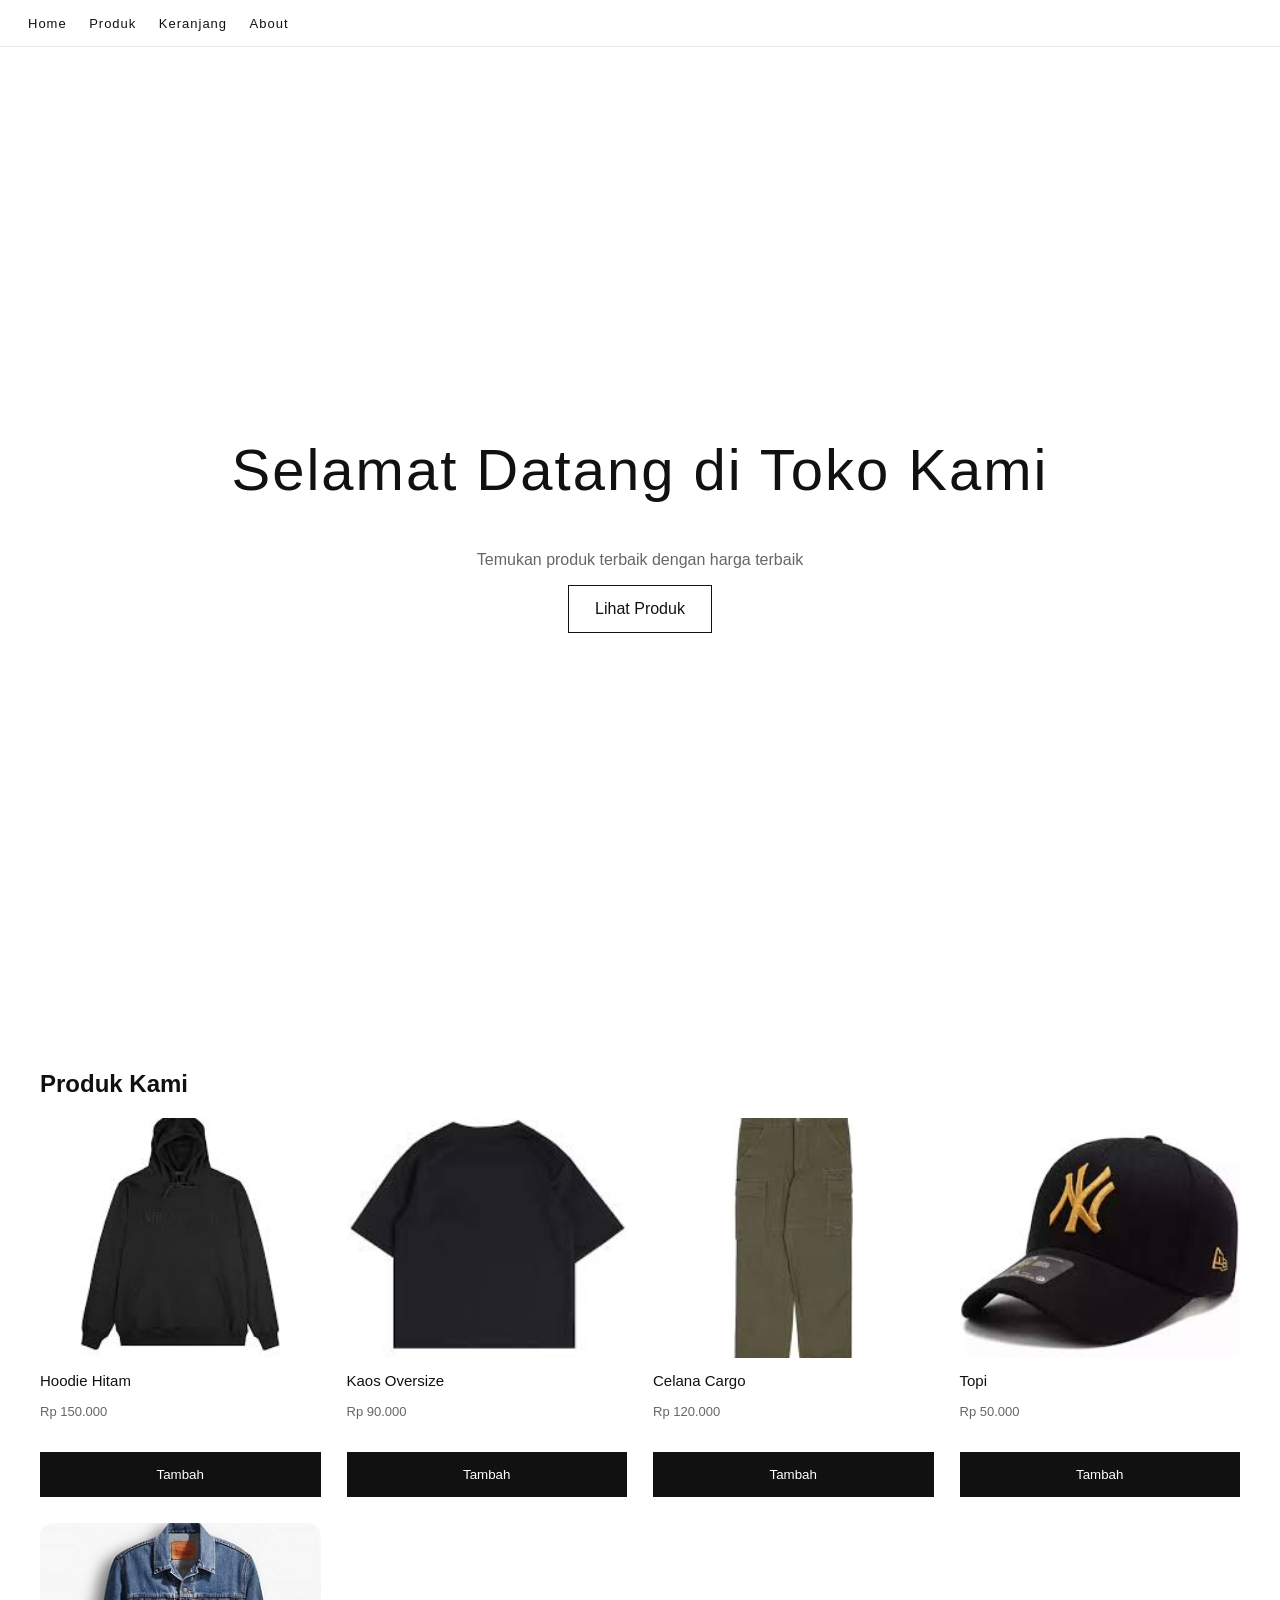
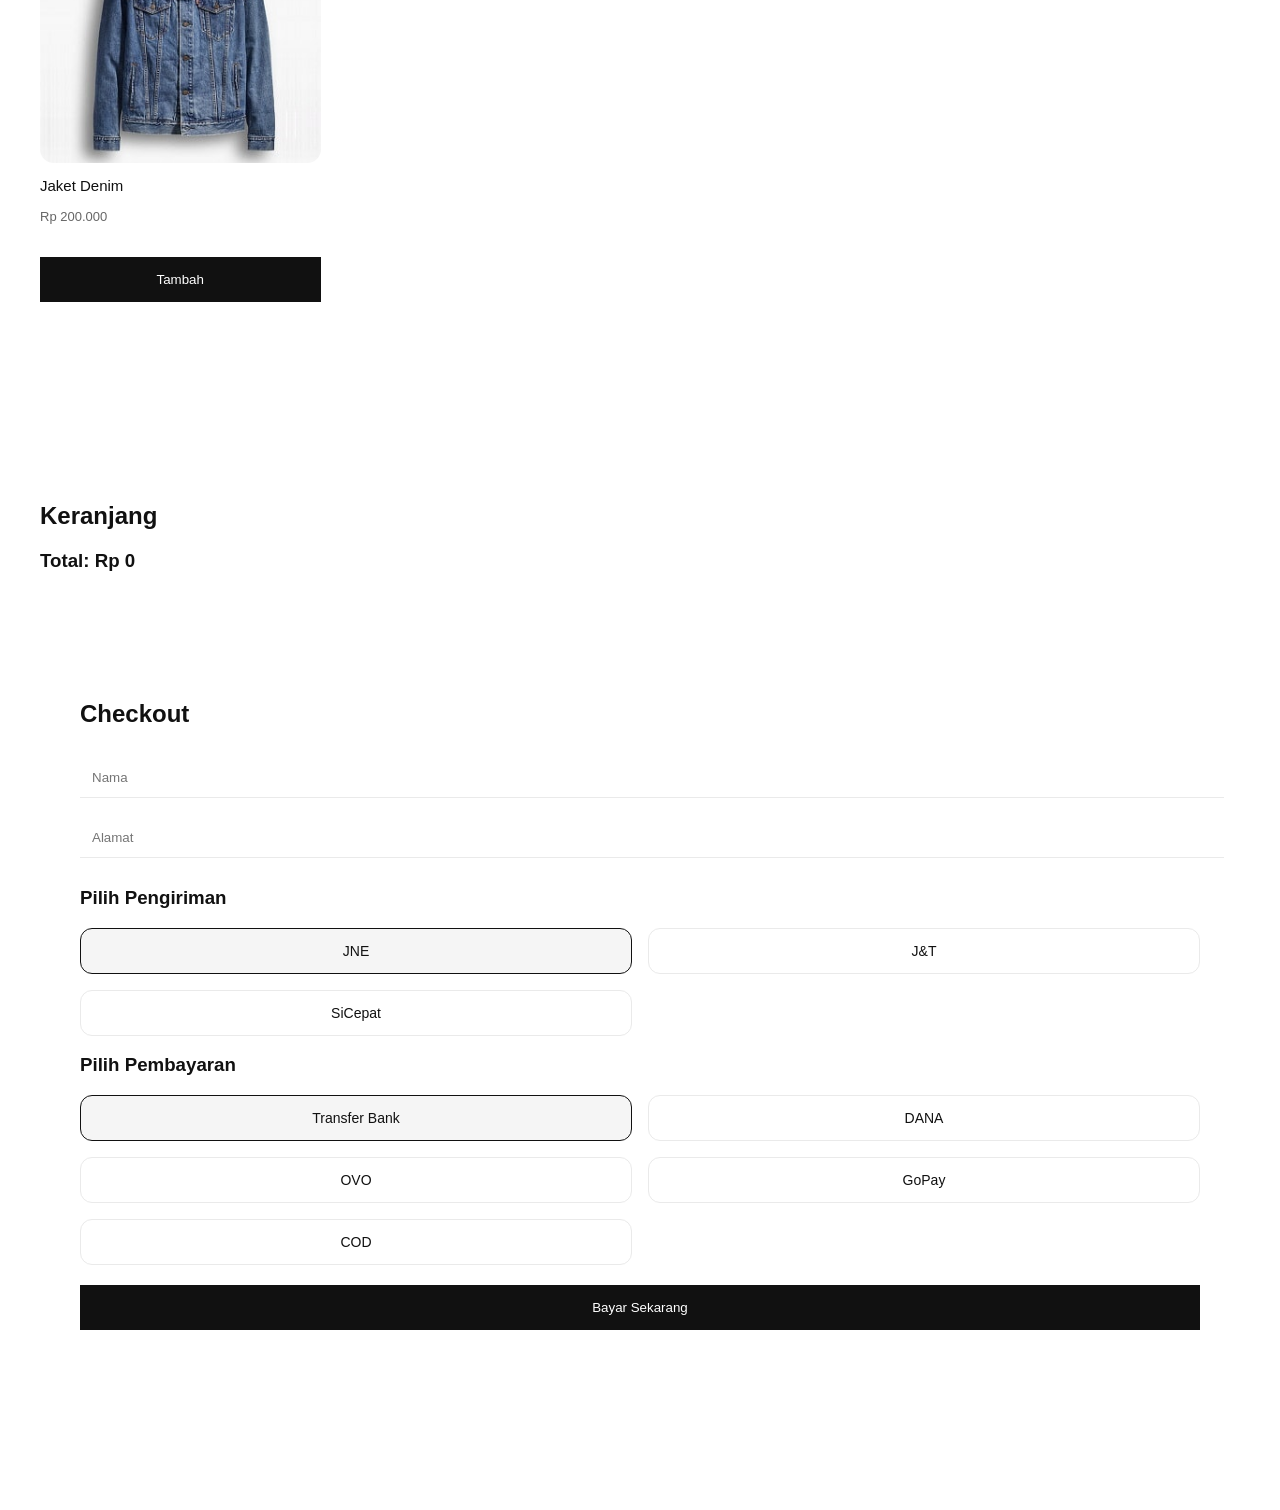
<file: index.html>
<!DOCTYPE html>
<html lang="id">
<head>
  <meta charset="UTF-8">
  <title>Toko Online</title>
  <link rel="stylesheet" href="style.css">
</head>

<body>

<!-- NAVBAR -->
<nav class="navbar">
  <a href="#">Home</a>
  <a href="#products">Produk</a>
  <a href="#keranjang">Keranjang</a>
  <a href="about-contact.html">About</a>
</nav>

<!-- HERO -->
<section class="hero">
  <div>
    <h1>Selamat Datang di Toko Kami</h1>
    <p>Temukan produk terbaik dengan harga terbaik</p>
    <a href="#products" class="btn">Lihat Produk</a>
  </div>
</section>

<!-- PRODUCTS -->
<section id="products" class="products-section">
  <h2>Produk Kami</h2>
  <div id="product-list" class="products"></div>
</section>

<!-- CART -->
<section id="keranjang" class="cart-section">
  <h2>Keranjang</h2>

  <div id="cart-list"></div>
  <h3>Total: Rp <span id="total">0</span></h3>

  <div class="checkout-section">
    <h2>Checkout</h2>

    <input id="nama" placeholder="Nama">
    <input id="alamat" placeholder="Alamat">

    <!-- SHIPPING -->
    <h3>Pilih Pengiriman</h3>
    <div class="shipping-options">
      <label class="option-card">
        <input type="radio" name="shipping" value="jne" checked>
        <span>JNE</span>
      </label>
      <label class="option-card">
        <input type="radio" name="shipping" value="jnt">
        <span>J&T</span>
      </label>
      <label class="option-card">
        <input type="radio" name="shipping" value="sicepat">
        <span>SiCepat</span>
      </label>
    </div>

    <!-- PAYMENT -->
    <h3>Pilih Pembayaran</h3>
    <div class="payment-options">
      <label class="option-card">
        <input type="radio" name="payment" value="transfer" checked>
        <span>Transfer Bank</span>
      </label>
      <label class="option-card">
        <input type="radio" name="payment" value="dana">
        <span>DANA</span>
      </label>
      <label class="option-card">
        <input type="radio" name="payment" value="ovo">
        <span>OVO</span>
      </label>
      <label class="option-card">
        <input type="radio" name="payment" value="gopay">
        <span>GoPay</span>
      </label>
      <label class="option-card">
        <input type="radio" name="payment" value="cod">
        <span>COD</span>
      </label>
    </div>

    <button onclick="checkout()">Bayar Sekarang</button>
  </div>
</section>

<!-- MODAL PRODUK -->
<div id="modal" class="modal hidden">
  <div class="modal-content">
    <span id="closeModal">&times;</span>
    <img id="modal-img">
    <h2 id="modal-name"></h2>
    <p id="modal-desc"></p>
    <p id="modal-stock"></p>
  </div>
</div>

<!-- POPUP CHECKOUT -->
<div id="popup" class="modal hidden">
  <div class="modal-content">
    <h2>Checkout Berhasil</h2>
    <p id="popup-text"></p>
    <button onclick="closePopup()">Tutup</button>
  </div>
</div>

<script src="script.js"></script>
</body>
</html>
</file>
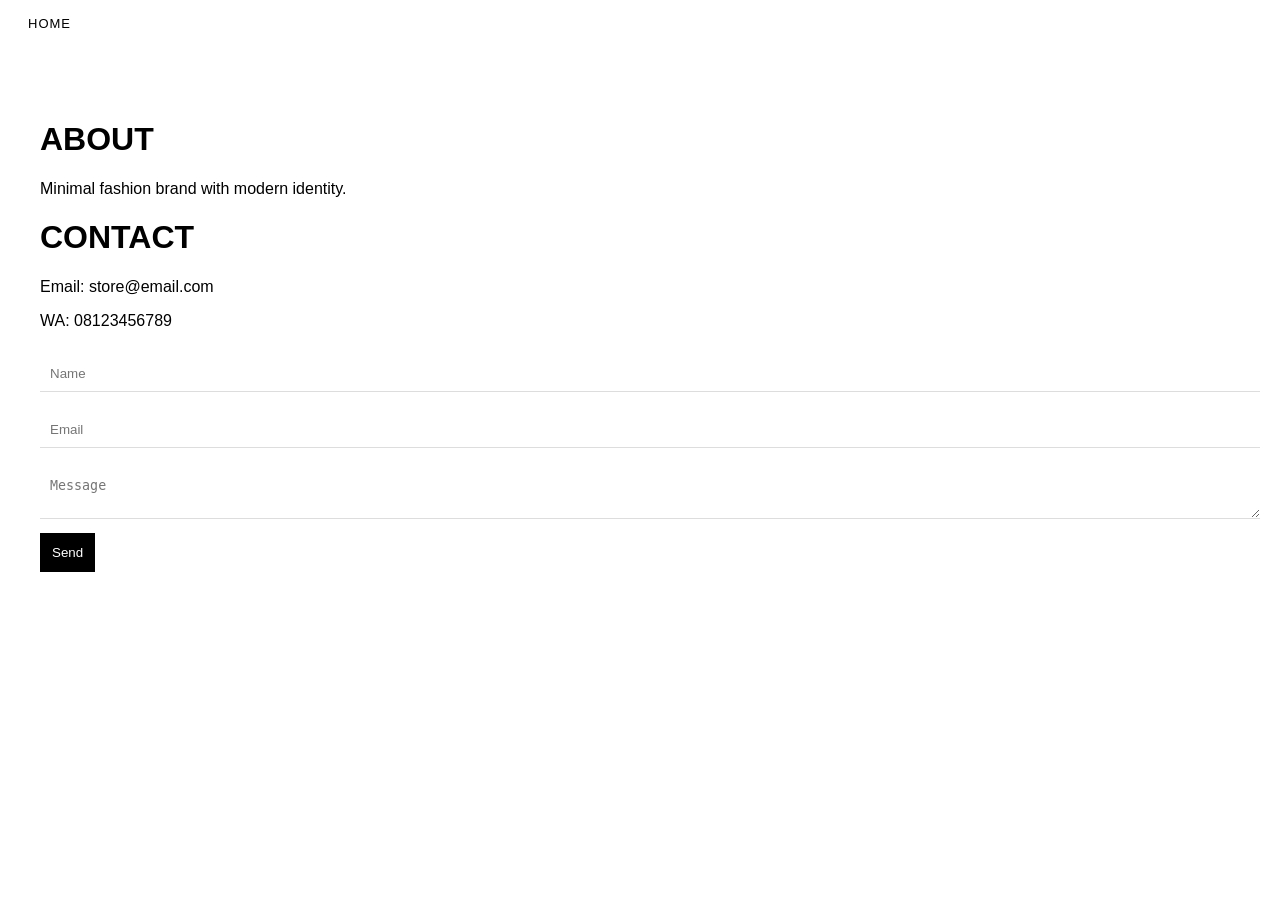
<file: about-contact.html>
<!DOCTYPE html>
<html>
<head>
  <link rel="stylesheet" href="about-contact.css">
</head>
<body>

<nav class="navbar">
  <a href="index.html">HOME</a>
</nav>

<div class="container">

<h1>ABOUT</h1>
<p>Minimal fashion brand with modern identity.</p>

<h1>CONTACT</h1>
<p>Email: store@email.com</p>
<p>WA: 08123456789</p>

<form>
  <input placeholder="Name">
  <input placeholder="Email">
  <textarea placeholder="Message"></textarea>
  <button>Send</button>
</form>

</div>

</body>
</html>
</file>
<file: style.css>
/* ================= DESIGN SYSTEM ================= */
:root {
  --text: #111;
  --muted: #666;
  --line: #eaeaea;
  --bg: #ffffff;

  --radius: 14px;
  --transition: 0.2s ease;

  --space-section: 90px;
  --space-mobile: 60px;
}

html {
  scroll-behavior: smooth;
}

body {
  margin: 0;
  font-family: Helvetica, Arial, sans-serif;
  color: var(--text);
  background: var(--bg);
}

/* ================= NAVBAR ================= */
.navbar {
  position: fixed;
  top: 0;
  width: 100%;

  background: rgba(255,255,255,0.9);
  backdrop-filter: blur(10px);

  border-bottom: 1px solid var(--line);
  padding: 14px 28px;

  z-index: 1000;
}

.navbar a {
  margin-right: 18px;
  text-decoration: none;
  color: var(--text);
  font-size: 13px;
  letter-spacing: 1px;

  transition: var(--transition);
}

.navbar a:hover {
  opacity: 0.6;
}

/* ================= HERO ================= */
.hero {
  height: 100vh;

  display: flex;
  justify-content: center;
  align-items: center;

  text-align: center;
  padding-top: 60px;
}

.hero h1 {
  font-size: 58px;
  font-weight: 300;
  letter-spacing: 2px;
}

.hero p {
  color: var(--muted);
}

/* ================= BUTTON ================= */
.btn,
button {
  display: inline-block;

  padding: 14px 26px;

  background: var(--text);
  color: white;

  border: 1px solid var(--text);

  cursor: pointer;
  transition: var(--transition);
}

.btn {
  text-decoration: none;
  background: transparent;
  color: var(--text);
}

.btn:hover {
  background: var(--text);
  color: white;
}

button {
  width: 100%;
  margin-top: 20px;
}

button:hover {
  opacity: 0.9;
}

/* ================= SECTIONS ================= */
.products-section,
.cart-section,
.checkout-section {
  padding: var(--space-section) 40px;
}

/* ================= PRODUCTS GRID ================= */
.products {
  display: grid;
  grid-template-columns: repeat(auto-fill, minmax(220px, 1fr));
  gap: 26px;
}

/* ================= PRODUCT CARD ================= */
.card {
  border: none;
}

.card img {
  width: 100%;
  height: 240px;
  object-fit: cover;
  border-radius: var(--radius);
  transition: var(--transition);
}

.card img:hover {
  transform: scale(1.02);
}

.card h3 {
  font-size: 15px;
  font-weight: 400;
  margin-top: 10px;
}

.card p {
  font-size: 13px;
  color: var(--muted);
}

/* ================= CART ================= */
.cart-item {
  display: flex;
  justify-content: space-between;
  align-items: center;

  padding: 12px 0;
  border-bottom: 1px solid var(--line);

  font-size: 14px;
}

/* ================= DELETE BUTTON ================= */
.minus-btn {
  width: 34px;
  height: 34px;

  border-radius: 10px;

  border: 1px solid #ddd;
  background: white;

  font-size: 16px;
  font-weight: bold;

  display: flex;
  justify-content: center;
  align-items: center;

  cursor: pointer;
  transition: var(--transition);
}

.minus-btn:hover {
  background: var(--text);
  color: white;
  border-color: var(--text);
}

/* ================= INPUT ================= */
input {
  width: 100%;
  padding: 12px;

  border: none;
  border-bottom: 1px solid var(--line);

  outline: none;
  margin: 10px 0;
}

/* ================= OPTION GRID ================= */
.shipping-options,
.payment-options {
  display: grid;
  grid-template-columns: repeat(2, 1fr);
  gap: 16px;
  margin-top: 10px;
}

/* ================= OPTION CARD ================= */
.option-card {
  position: relative;

  border: 1px solid var(--line);
  border-radius: 12px;

  padding: 14px;

  display: flex;
  justify-content: center;
  align-items: center;

  cursor: pointer;
  background: white;

  transition: var(--transition);
}

/* hide radio */
.option-card input {
  position: absolute;
  opacity: 0;
  pointer-events: none;
}

/* text */
.option-card span {
  text-align: center;
  width: 100%;
  font-size: 14px;
}

/* hover */
.option-card:hover {
  transform: scale(1.02);
  border-color: var(--text);
}

/* selected */
.option-card:has(input:checked) {
  border-color: var(--text);
  background: #f5f5f5;
}

/* ================= MODAL ================= */
.modal {
  position: fixed;
  inset: 0;

  background: rgba(0,0,0,0.6);
  backdrop-filter: blur(8px);

  display: flex;
  justify-content: center;
  align-items: center;

  z-index: 999;
}

.modal-content {
  background: white;
  padding: 24px;

  width: 320px;
  max-width: 90%;

  border-radius: var(--radius);

  text-align: center;
  animation: pop 0.2s ease;
}

.modal-content img {
  width: 100%;
  height: 180px;
  object-fit: cover;

  border-radius: var(--radius);
  margin-bottom: 10px;
}

@keyframes pop {
  from { transform: scale(0.85); opacity: 0; }
  to { transform: scale(1); opacity: 1; }
}

.hidden {
  display: none;
}

/* ================= RESPONSIVE ================= */
@media (max-width: 600px) {
  .shipping-options,
  .payment-options {
    grid-template-columns: 1fr;
  }

  .hero h1 {
    font-size: 40px;
  }

  .products-section,
  .cart-section,
  .checkout-section {
    padding: var(--space-mobile) 20px;
  }
}

#popup .modal-content {
  animation: pop 0.25s ease;
}
</file>
<file: about-contact.css>
body {
  font-family: Helvetica;
  margin: 0;
}

/* nav {
  padding: 20px;
  border-bottom: 1px solid #eee;
} */
 .navbar {
  position: fixed;
  top: 0;
  width: 100%;

  background: rgba(255,255,255,0.9);
  backdrop-filter: blur(10px);

  border-bottom: 1px solid var(--line);
  padding: 14px 28px;

  z-index: 1000;
}

.navbar a {
  margin-right: 18px;
  text-decoration: none;
  color: var(--text);
  font-size: 13px;
  letter-spacing: 1px;

  transition: var(--transition);
}

.navbar a:hover {
  opacity: 0.6;
}

.container {
  padding: 100px 40px;
}

input, textarea {
  width: 100%;
  border: none;
  border-bottom: 1px solid #ddd;
  margin: 10px 0;
  padding: 10px;
}

button {
  padding: 12px;
  background: black;
  color: white;
  border: none;
}
</file>
